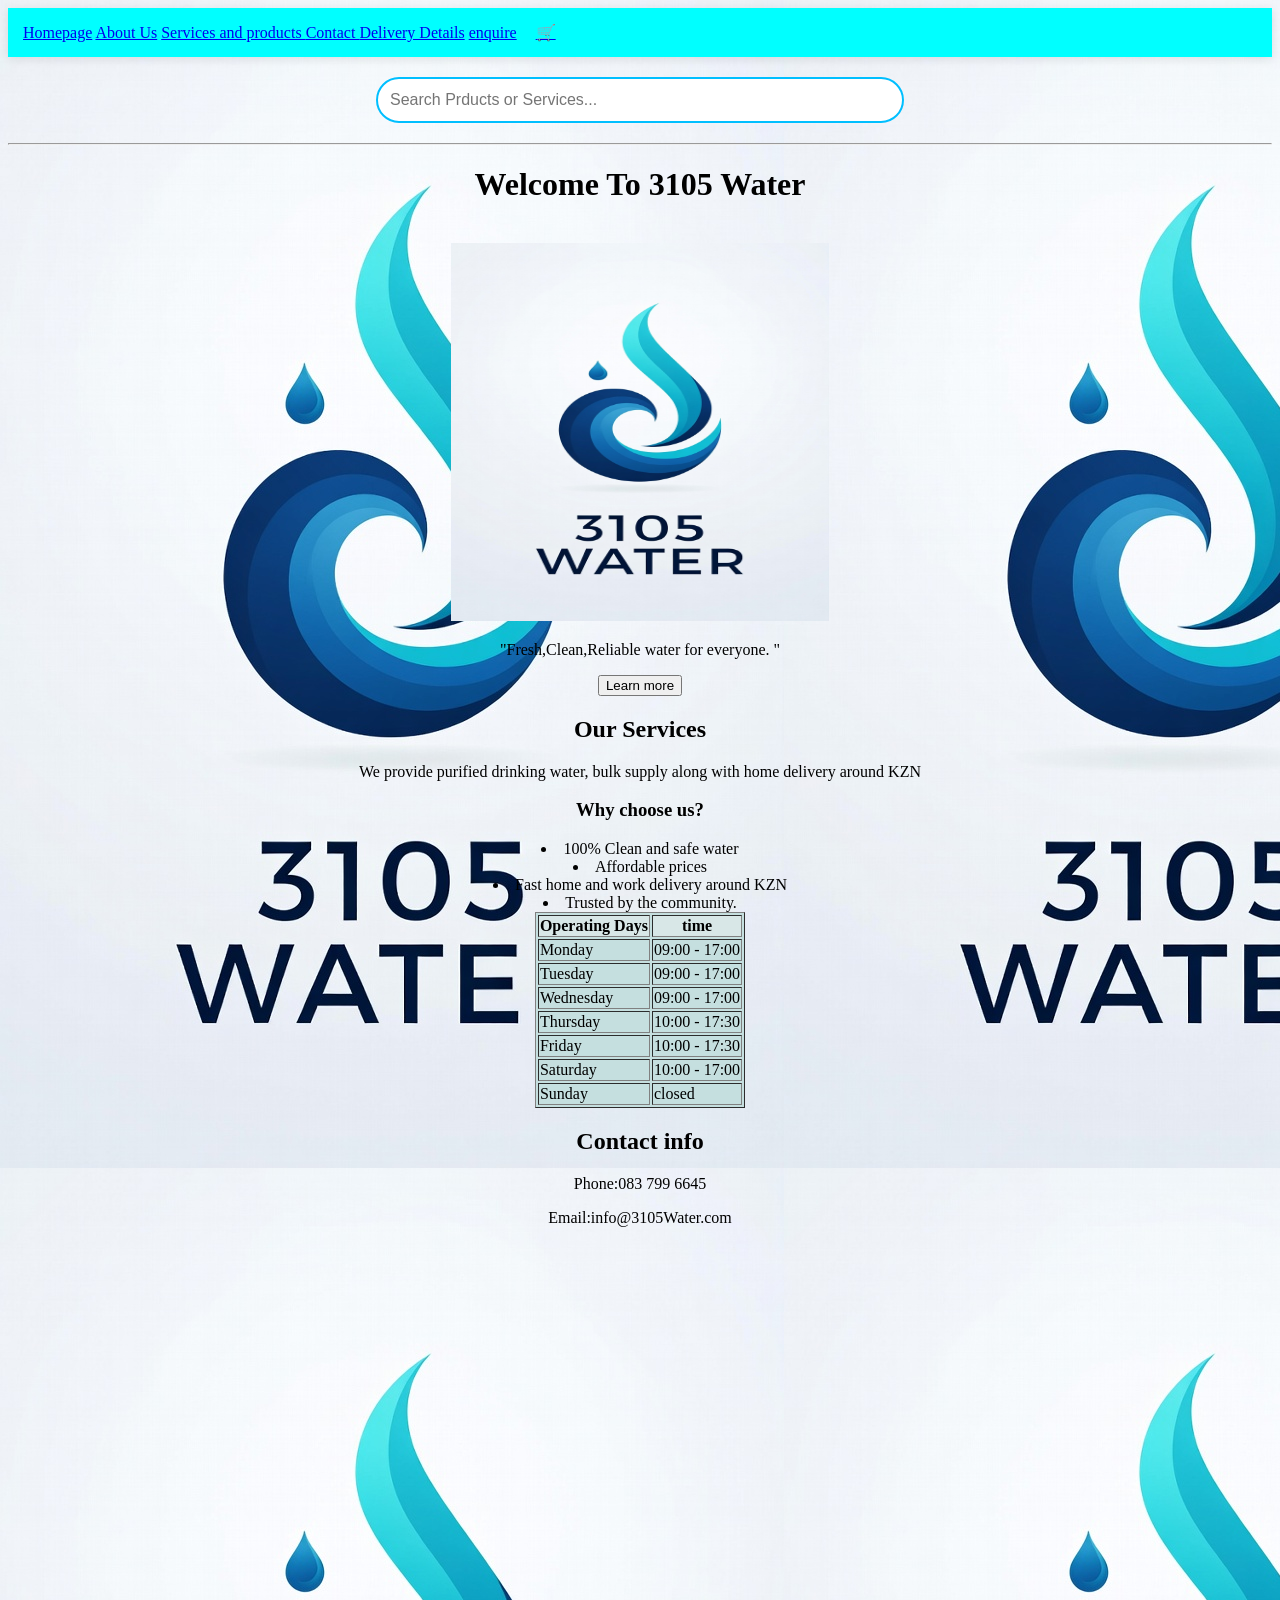
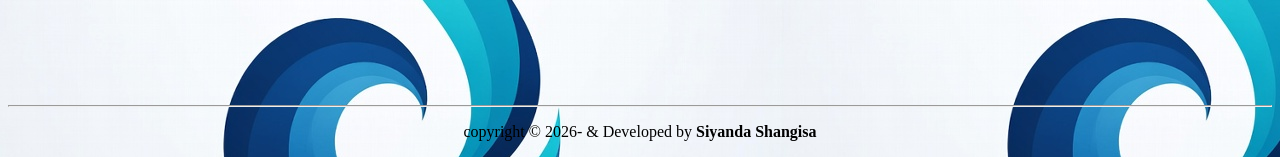
<file: Index.html>
<!DOCTYPE html>
<html lang="en">
<head>
    <meta charset="UTF-8">
    <meta name="viewport" content="width=device-width, initial-scale=1.0">
    <meta name="keywords" content="water,ice,open,closing, schedule">
    <meta name="description" content="our closing and opening times ">
    <meta name="author" content="siyanda Shangisa">

    <title>Homepage</title>
</head>
<body style="background-image: url(3105\ ZN.jpg);">
<div style="background-color: rgb(233, 238, 238);"></div>
    <Header>
        <!--this is my navigation bar and it will be the same on all pages-->
<nav>
<a href="Index.html ">Homepage</a>
<a href="Aboutus.Html">About Us</a>
<a href="Services and products.Html">Services and products </a>
<a href="Contact us. Html ">Contact </a>
<a href="Delivery.html">Delivery Details</a>
<a href="enquire.html">enquire</a>
<link rel="stylesheet" href="Style.css">


<!--cart icon-->
<a href="#" id="cart-link" style="position:relative;display:inline-block;margin-left: 15px;">
    🛒
    <span id="cart-count"
          style="position: absolute;top: -8px ;right:-8px;
          background: red;color: white;font-size: 12px;
          width: 18px;height: 18px;border-radius: 50%;
          display: none;align-items: center; justify-content: center;">
          
        
    </span>
</a>
</Nav>

<!--search Bar insert-->
<div style="text-align: center; margin: 20px 0;">
    <input 
    type="text"
    id="searchInput"
    placeholder="Search Prducts or Services..."
    style="padding: 12px;width: 60%;max-width: 500px; border:2px solid #00bfff;border-radius: 250px;font-size:16px;">
  

    </Header>
    <hr>
    <Main>
    

        <!--this is the heading for the website on my homepage -->
        <center>
        <h1 >Welcome To 3105 Water</h1>
     
        <br>
        <img src="3105 ZN.jpg" style="width: 10cm;height: 10cm;" >
        <p>"Fresh,Clean,Reliable water for everyone. "</p>

        <button onclick="Alert('thanks for visiting')">Learn more

        </button>
        <br>
</center>

    </Main>
    <script src="scripts.js"></script>

</body> 
<center>
    <H2>Our Services</H2>
    <p>We provide purified drinking water, bulk supply along with home delivery around KZN </p>

    <Section><H3>Why choose us? </H3>
    <Ul style="list-style: none;"></Ul>
    <li>100% Clean and safe water</li>
    <Li>Affordable prices</Li>
    <Li>Fast home and work delivery around KZN</Li>
    <li>Trusted by the community. </li>
    </Section>

    <table style="background-color: rgb(197, 223, 223);" border="1" > 
        <tr style="background-color: rgb(216, 231, 231);">
            <th>Operating Days</th>
            <th>time</th>
        </tr>

        <tr>
            <td>Monday</td>
            <td>09:00 - 17:00</td>
        </tr>

        <tr>
            <td>Tuesday</td>
            <td>09:00 - 17:00</td>
        </tr>

        <tr>
            <td>Wednesday</td>
            <td>09:00 - 17:00</td>
        </tr>

        <tr>
            <td>Thursday</td>
            <td>10:00 - 17:30</td>
        </tr>

        <tr>
            <td>Friday</td>
            <td>10:00 - 17:30</td>
        </tr>

        <tr>
            <td>Saturday</td>
            <td>10:00 - 17:00</td>
        </tr>
 
        <tr>
            <td>Sunday</td>
            <td>closed</td>
        </tr>
    </table> 
    <Section>
        <H1>Contact info</H1>
        <p>Phone:083 799 6645</p>
        <P>Email:info@3105Water.com</P>

<iframe src="https://www.google.com/maps/embed?pb=!1m18!1m12!1m3!1d14094.643612698197!2d30.722375426726273!3d-27.9736695003215!2m3!1f0!2f0!3f0!3m2!1i1024!2i768!4f13.1!3m3!1m2!1s0x1ef1d11a43db4289%3A0x2610c5d09879449b!2s3105%20Lifestyle%20%26%20Village!5e0!3m2!1sen!2sza!4v1781894668048!5m2!1sen!2sza" width="600" height="450" style="border:0;" allowfullscreen="" loading="lazy" referrerpolicy="no-referrer-when-downgrade"></iframe>
    </Section>
    
</center>



<hr>
<center><footer><p>copyright &copy; 2026- &amp Developed by <b>Siyanda Shangisa</b></p></footer>
</center>








</html>
</file>
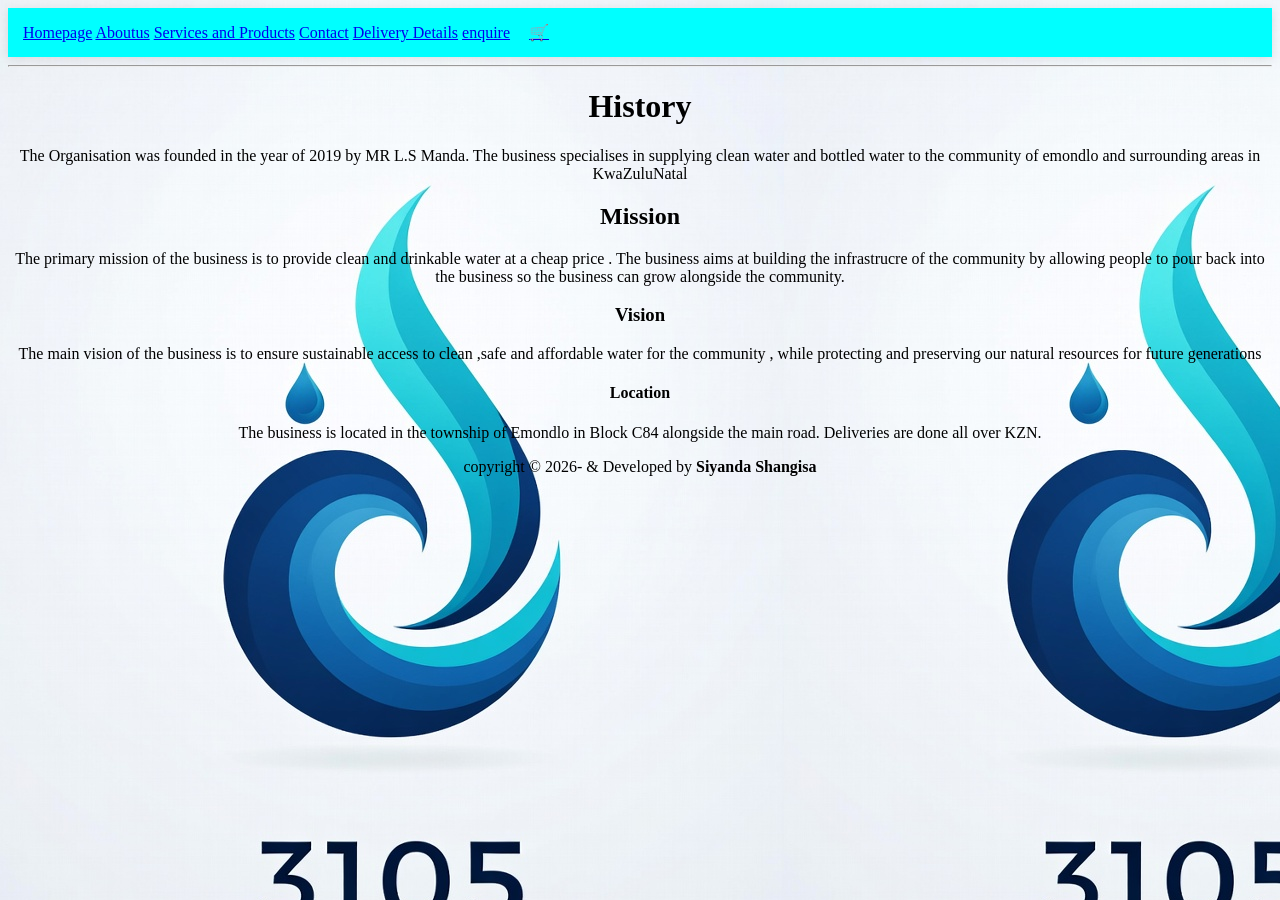
<file: Aboutus.Html>
<!DOCTYPE html>
<html lang="en">
<head>
    <meta charset="UTF-8">
    <meta name="viewport" content="width=device-width, initial-scale=1.0">
    <meta name="keywords" content="water,ice,open,closing, schedule">
    <meta name="description" content="how the business came to be ">
    <meta name="author" content="siyanda Shangisa">

    <title>Document</title>
</head>
<body style="background-image: url(3105\ ZN.jpg);">
    <nav>
        <a href="Index.html">Homepage</a>
        <a href="Aboutus.Html">Aboutus</a>
        <a href="Services and products.Html">Services and Products</a>
        <a href="Contact us.Html">Contact</a>
        <a href="Delivery.html">Delivery Details</a>
        <a href="enquire.html">enquire</a>
        <link rel="stylesheet" href="Style.css">
        <!--cart icon-->
<a href="#" id="cart-link" style="position:relative;display:inline-block;margin-left: 15px;">
    🛒
    <span id="cart-count"
          style="position: absolute;top: -8px ;right:-8px;
          background: red;color: white;font-size: 12px;
          width: 18px;height: 18px;border-radius: 50%;
          display: none;align-items: center; justify-content: center;">
          
        
    </span>
</a>
    </nav>
    <hr>
    <main>
        <center>
            <h1>History</h1>
            <p>The Organisation was founded in the year of 2019 by MR L.S Manda.
                The business specialises in supplying clean water  and bottled water 
                to the community of emondlo and surrounding areas in KwaZuluNatal
            </p>

            <h2>Mission</h2>
            <p>The primary mission of the business is to provide clean and drinkable
                water at a cheap price . The business aims at building the infrastrucre 
                of the community by allowing people  to pour back into the business  so the 
                business can grow alongside the community.
            </p>
             
            <h3>Vision</h3>
            <p>The main vision of the business is to ensure sustainable access to clean ,safe 
                and affordable water for the community , while protecting and preserving our 
                natural resources for future generations
            </p>

            <h4>Location</h4>
            <P>The business is located in the township of Emondlo in Block C84
                alongside the main road.
                Deliveries are done all over KZN. 


            </P>



        </center>


    </main>
    
</body>
<footer>
    <center><footer><p>copyright &copy; 2026- &amp Developed by <b>Siyanda Shangisa</b></p></footer>
</center>
</footer>
</html>
</file>
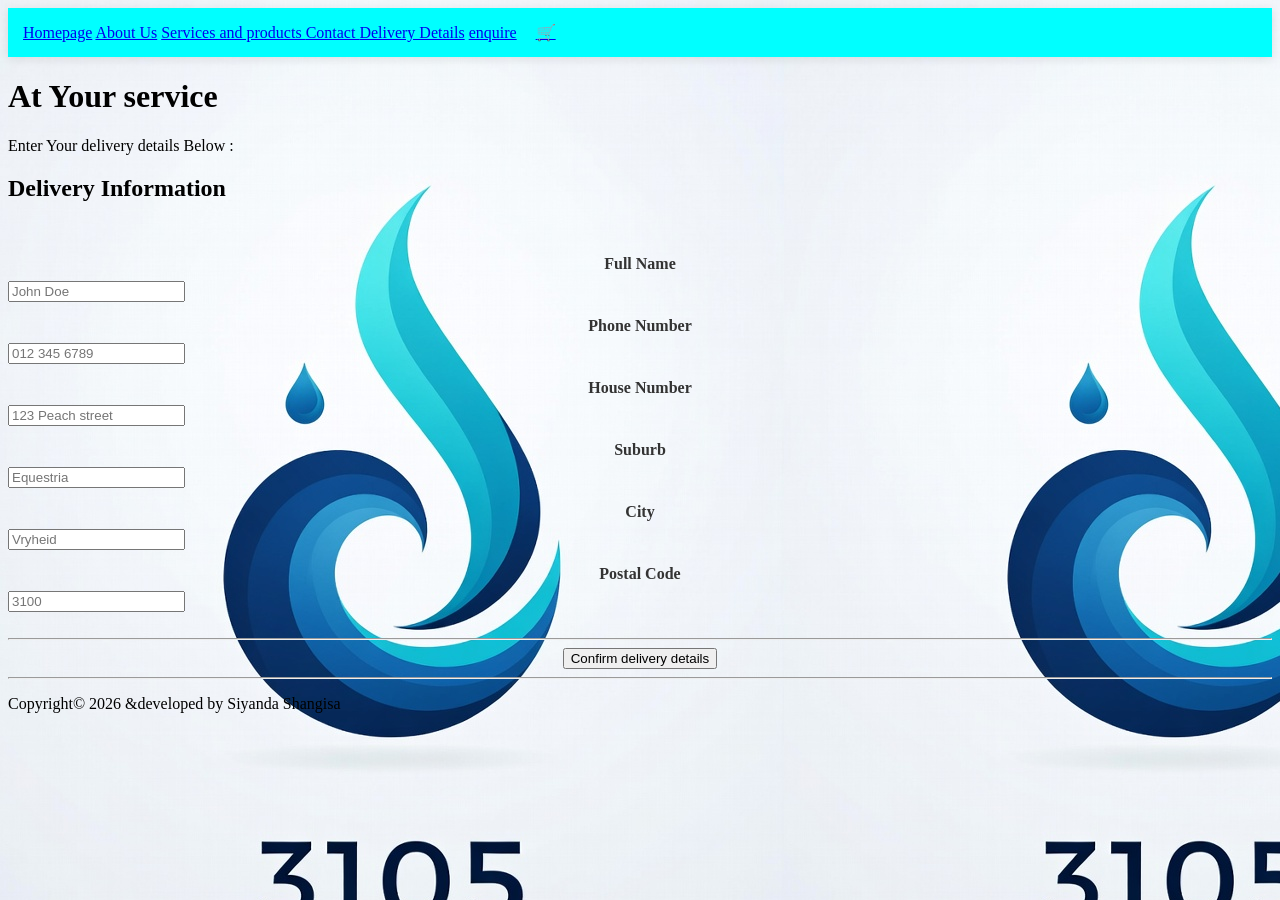
<file: Delivery.html>
<!DOCTYPE html>
<html lang="en">
<head>
    <meta charset="UTF-8">
    <meta name="viewport" content="width=device-width, initial-scale=1.0">
    <meta name="keywords" content="water,ice,open,closing, schedule">
    <meta name="description" content="our delivery services and how far we go all you do is enter your details ">
    <meta name="author" content="siyanda Shangisa">

    <title>Document</title>
</head>
<body style="background-image: url(3105\ ZN.jpg);">
    <Header>
        <!--this is my navigation bar and it will be the same on all pages-->
<nav>
<a href="Index.html ">Homepage</a>
<a href="Aboutus.Html">About Us</a>
<a href="Services and products.Html">Services and products </a>
<a href="Contact us. Html ">Contact </a>
<a href="Delivery.html">Delivery Details</a>
<a href="enquire.html">enquire</a>
<link rel="stylesheet" href="Style.css">
<a href="#" id="cart-link" style="position:relative;display:inline-block;margin-left: 15px;">
    🛒
    <span id="cart-count"
          style="position: absolute;top: -8px ;right:-8px;
          background: red;color: white;font-size: 12px;
          width: 18px;height: 18px;border-radius: 50%;
          display: none;align-items: center; justify-content: center;">
    </span>
</a>

</nav>
<!--search Bar insert-->

<Main>
    <HEAder></HEAder>
    <H1>At Your service </H1>
    <P>Enter Your delivery details Below :</P>

    <Div class="Container"></Div>
    <h2>Delivery Information </h2>

    <Form id="Delivery Form">
<Br>
        <Label for="Name">Full Name</Label>
        <Input type="text" id="Name"Required placeholder="John Doe"></Input>

        <Label for="Phone Number">Phone Number</Label>
        <Input type="Text"id="Number" required placeholder="012 345 6789"></Input>

        <Label for="House Number">House Number</Label>
        <Input type="text" id="House Number"Required placeholder="123 Peach street"></Input>

        <Label for="Suburb">Suburb</Label>
        <Input type="Text" id="Suburb" required placeholder="Equestria"></Input>

        <Label for="City">City</Label>
        <Input type="Text"id="City" Required placeholder="Vryheid"></Input>

        <Label for="Postal Code">Postal Code</Label>
        <Input type="Text " id="Postal Code " required placeholder="3100"></Input>
        <Center>
</br><Hr></Hr>
        <Button type="submit" onclick="Showsummary(event) ">Confirm delivery details</Button>
        </Center>






    </Form>
    





</Main>

</body>

<Hr></Hr>
<Footer><p>Copyright© 2026 &developed by Siyanda Shangisa </p></Footer>
</html>
</file>
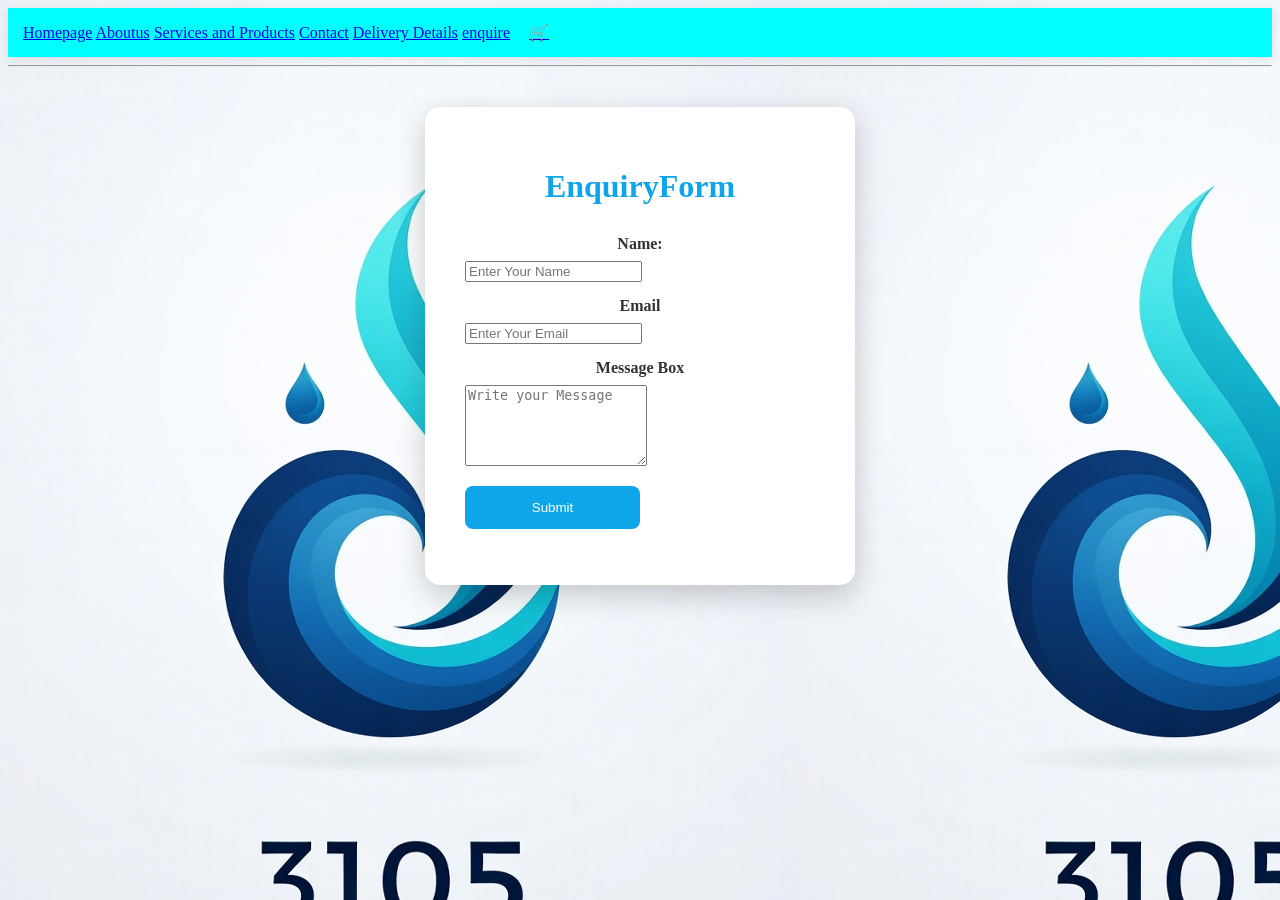
<file: enquire.html>
<html lang="en">
<head>
    <meta charset="UTF-8">
    <meta name="viewport" content="width=device-width, initial-scale=1.0">
    <meta name="keywords" content="water,ice,open,closing, schedule">
    <meta name="description" content=" call to find out more on what we offer ">
    <meta name="author" content="siyanda Shangisa">

    <title>Enquiry Form</title>
    <link rel="stylesheet" href="Style.css">
</head>
<body style="background-image: url(3105\ ZN.jpg);">
 <nav>
        <a href="Index.html">Homepage</a>
        <a href="Aboutus.Html">Aboutus</a>
        <a href="Services and products.Html">Services and Products</a>
        <a href="Contact us.Html">Contact</a>
        <a href="Delivery.html">Delivery Details</a>
        <a href="enquire.html">enquire</a>
        <link rel="stylesheet" href="Style.css">


        <!--cart icon-->
<a href="#" id="cart-link" style="position:relative;display:inline-block;margin-left: 15px;">
    🛒
    <span id="cart-count"
          style="position: absolute;top: -8px ;right:-8px;
          background: red;color: white;font-size: 12px;
          width: 18px;height: 18px;border-radius: 50%;
          display: none;align-items: center; justify-content: center;">
          
        
    </span>
</a>
</nav>
    <hr>
        
<div class="card">
    <h1 class="EnquiryForm">EnquiryForm</h1>
    <form id="enquiryForm">
            <label for="Name">Name:</label>
            <input type="Name" id="Name" placeholder="Enter Your Name">
            <label for="Email">Email</label>
            <input type="Email" id="Email"  placeholder="Enter Your Email">
            <label for="Message box">Message Box</label>
            <textarea id="message" rows="5" placeholder="Write your Message" ></textarea>
            <button class="submitbutton" type="submit">Submit</button>
            <p id="Message-box"></p>
     </form>
</div>

 <script src="scripts.js"></script>
    

</body>  
</html>
</file>
<file: Style.css>
nav{ 
    background-color: aqua;
    padding: 15px ;
    position: sticky;
    top: 0;
    z-index: 1000;
    box-shadow: 0 2px 10px rgba(0,0,0,0.1); 

}

.nav-container{
     max-width: 1200px;
     margin: 0 auto;
     padding:  0 20px;
     display: flex;
     justify-content: space-between;
     align-items: center;
     flex-wrap: wrap;

}

.logo{
    font-size: 1.8 rem;
    font-weight: bold;
    color: white;
    text-decoration: none;
}

 .nav-links{
    display: flex;
    gap: 25px;
    list-style: none;
    margin: 0;
    padding: 0;
 }

 .nav-links li a {
    color: white;
    text-decoration: none;
    font-weight: 500;
    padding: 8px  12 px;
    transition: all 0.3s;
 }


 .nav-links a:hover {
    color: #4fc3f7;
    border-radius: 5px;
 }


 .product-item{
    background: white;
    border-radius: 12px;
    padding: 20px 15px ;
    margin: 25px auto;
    max-width: 350 px ;
    text-align: center;
    box-shadow: 0 5px 20px rgba (0,0,0,0.12);
    transition: all 0.3s ease;
    cursor: pointer;
 }


 .product-item:hover{
   transform: scale(1.06);
   box-shadow: 0px 30px rgba(0,0,0,0.2);



 }

 .product-image{
   width: 100%;
   max-height: 260px;
   object-fit: contain;
   transition: transform 0.4s ease;
   margin-bottom: 15px;




 }

 .product-name{ 
   font-size: 1.15rem;
   font-weight: bold;
   color: #0e3d6b;
   margin: 10px 0 5px;


 }
 .product-price{ 
   color: #27ae60;
   font-size: 1.25rem;
   font-weight: bold;


 }
    
 .product-image{
   border-radius: 10px;
   background: #f8f9fa;
   padding: 10px;

 }

 .card{
  max-width: 350px;
  margin: 40px auto;
  background: white;
  padding: 40px;
  border-radius: 15px;
  box-shadow:0 10px 30px rgba(0,0,0,0.2);
 }

 .EnquiryForm{
  text-align: center;
  color: #0ea5e9;
  margin-bottom: 30px;
  font-size: 2rem;

 }

 form label{ 
  text-align: center;
  display: block;
  margin: 15px 0 8px;
  font-weight: bold;
  color: #333;
 }

 .submitbutton{
  text-align: center;
  width: 50%;
  background: #0ea5e9;
  color: white;
  padding: 14px;
  border: none;
  border-radius: 8px;
  font-size: 1.1 rem;
  cursor: pointer;
  margin-top: 20px;
 }

 .submitbutton:hover{
  background: #0284c8;

 }
</file>
